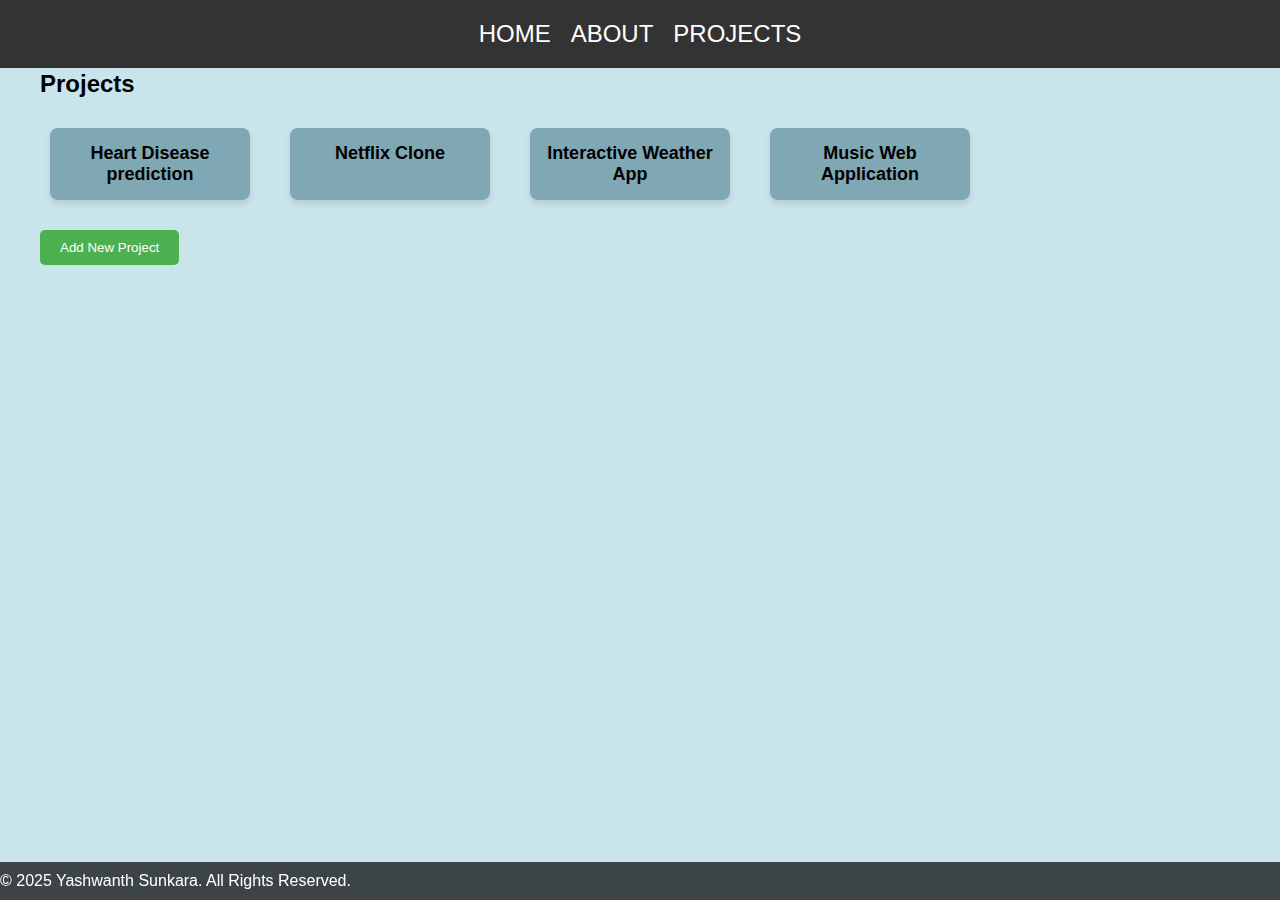
<file: projects.html>
<!DOCTYPE html>
<html lang="en">
<head>
    <meta charset="UTF-8">
    <meta name="viewport" content="width=device-width, initial-scale=1.0">
    <title>YASHWANTH SUNKARA- Projects</title>
    <link rel="stylesheet" href="styles.css">
</head>
<body>
    <!-- Navbar -->
    <nav class="navbar">
        <div class="navbar-links">
            <a href="index.html">Home</a>
            <a href="about.html">About</a>
            <a href="projects.html">Projects</a>
        </div>
    </nav>

    <!-- Projects Section -->
    <section id="projects">
        <p><h2>Projects</p></h2>
        <div id="projects-container">
            <div class="project" onclick="showProjectDetails('Heart Disease Prediction', 'Under this internship I utilized powerful stack including python, Jupyter Notebook, and IBMWatson studios collaborative environment for doing data analysis and derive actionable insights by developing a heart disease prediction machine learning project..')">
                <div class="project-title">Heart Disease prediction</div>
            </div>
            <div class="project" onclick="showProjectDetails('Netflix Clone', 'To Build a Netflix Webapplication Using Html,Css,JavaScript Technlogies.')">
                <div class="project-title">Netflix Clone</div>
            </div>
            <div class="project" onclick="showProjectDetails('Interactive Weather Application', 'Developed using HTML, CSS, JavaScript, and OpenMapAPI for fetching real-time weather data.')">
                <div class="project-title">Interactive Weather App</div>
            </div>
            <div class="project" onclick="showProjectDetails('Music WebApplication', 'I have developed a music webapplication Utilized HTML, CSS, Django framework, and SQL for the front-end and back-end we use database management.')">
                <div class="project-title">Music Web Application</div>
            </div>
        </div>
        <!-- Button to add a new project -->
        <button class="add-project-btn" onclick="showAddProjectForm()">Add New Project</button>

        <!-- Project Detail Card -->
        <div id="project-detail-container" class="project-detail-container">
            <div class="project-detail-card">
                <h3 id="project-title"></h3>
                <p id="project-description-detail"></p>
            </div>
        </div>
    </section>

    <footer>
        <p>&copy; 2025 Yashwanth Sunkara. All Rights Reserved.</p>
    </footer>
    <script src="scripts.js"></script>
</body>
</html>
</file>
<file: styles.css>
/* Global styles */
* {
    margin: 0;
    padding: 0;
    box-sizing: border-box;
    font-family: Arial, sans-serif;
}


.home-page {
    background-color: #f4f4f4;
    color: #333;
    background: url('https://img.freepik.com/premium-photo/colorful-background-with-yellow-blue-geometric-pattern_481527-25413.jpg?semt=ais_hybrid');
    background-size: cover;
    color: rgb(42, 67, 76);
    background-size: cover;
    background-position: center;
    background-repeat: no-repeat;    
}
/* Ensure other pages have no background image */
body:not(.home-page) {
    background-image: none;
    background-color: #cae4ec;
}
/* Navbar Styling */
.navbar {
    position: fixed;
    top: 0;

    width: 100%;
    background-color: #333;
    z-index: 1000;
    
    padding: 20px;
    transition: top 0.3s;
}

/* Navbar Links */
.navbar-links {
    display: flex;
    justify-content: center;
}

.navbar-links a {
    color: white;
    text-decoration: none;
    margin: 0 10px;
    font-size: 24px;
    text-transform: uppercase;

    transition: all 0.3s ease;
}

/* Hover effect */
.navbar-links a:hover {
    color: #f0f0f0;
    box-shadow: 0px 4px 6px rgba(0, 0, 0, 0.3);
    background-color: rgba(255, 255, 255, 0.1); /* Light background color on hover */
    border-radius: 4px; /* Optional: rounded corners for hover effect */
}

/* Active link state */
.navbar-links a:active {
    color: #4CAF50; /* Change color when clicked */
    background-color: rgba(76, 175, 80, 0.1); /* Light green background when clicked */
    box-shadow: 0px 2px 4px rgba(0, 0, 0, 0.2); /* Active state shadow */
}

/* Active link using JavaScript */
.navbar-links a.active {
    color: #4CAF50; /* Green when active */
    background-color: rgba(76, 175, 80, 0.1);
}

/* Home section */
#home {
    display: flex;
    flex-direction: column;
    align-items: center;
    justify-content: center;
    height: 100vh;
    text-align: center; 
    padding: 50px;
    
}
.home-text {
    width: 60%;
}
.home-text h2 {
    font-size: 40px;
    margin-bottom: 20px;
}
.home-text p {
    font-size: 18px;
    max-width: 600px;
    margin: 0 auto 30px auto;
    text-align: center;
    text-decoration: wavy;
    transition-duration: baseline;
}
.home-image {
    margin-top: 30px;
    
    
}
.home-image img {
    width: 300px;
    height: 300px;
    border-radius: 50%;
    border: 3px solid rgb(124, 167, 188);
}
.contact-info {
    margin-top: 20px;
    text-align: end;
}
.social-icons {
    margin-top: 10px;
    display: flex;
    justify-content: left;
    gap: 15px;
}
.social-icons a img {
    width: 30px;
    height: 30px;
    filter: invert(0); /* To match dark background */
}

section {
    margin: 20px;
    padding: 20px;
}
    
/* About page styles */

#about-text h2 {
    font-size: 18px;
    margin-top: 30px;
}
.education-container {
    max-width: 600px; /* Sets the width of the container */
    margin: 20px auto; /* Centers the container */
    padding: 15px;
    border: 1px solid #ccc;
    border-radius: 8px;
    background-color: #f5f5f5;
    box-shadow: 0 4px 6px rgba(0, 0, 0, 0.1);
}

.education-box {
    padding: 10px;
    margin: 10px 0;
    border: 1px solid #ccc;
    border-radius: 5px;
    cursor: pointer;
    transition: all 0.3s ease-in-out;
    text-align: center;
    background-color: #ffffff;
}

.education-box:hover {
    background-color: #ddd;
    transform: scale(1.05);
}

.education-details {
    max-width: 600px; /* Matches the education container width */
    margin: 20px auto;
    padding: 15px;
    border: 1px solid #ccc;
    border-radius: 8px;
    background-color: #fafafa;
    box-shadow: 0 4px 6px rgba(0, 0, 0, 0.1);
}

button {
    margin-top: 10px;
    padding: 8px 15px;
    border: none;
    border-radius: 5px;
    background-color: #007bff;
    color: white;
    cursor: pointer;
}

button:hover {
    background-color: #0056b3;
}

.skills {
    margin: 20px 0;
}

.skills h4 {
    font-size: 24px;
    text-align: center;
    margin-bottom: 10px;
}

.skill {
    margin-bottom: 10px; /* Space between each skill */
    text-align: center; /* Center align both title and description */
    display: flex; /* Use flexbox for aligning logo and text */
    flex-direction: column; /* Stack items vertically */
    align-items: center; /* Center align logo and text */
}

.skill h4 {
    font-size: 18px; /* Skill name font size */
    margin-bottom: 5px; /* Space between title and description */
    color: #333; /* Skill name color */
}

.skill p {
    font-size: 14px; /* Description font size */
    color: #666; /* Softer color for description */
    margin-top: 10px; /* Remove default paragraph margins */
    text-align: center; /* Center-align description */
}

.skill-logo {
    width: 40px; /* Smaller logo width */
    height: 40px; /* Smaller logo height */
    margin-bottom: 5px; /* Space below the logo */
}

/* Projects Section */
#projects h2{
    
    margin-top: 30px;
}

#projects-container {
    display: flex;
    gap: 20px;
    flex-wrap: wrap;
    margin-top: 20px;
}

.project {
    background: #7fa8b4;
    padding: 15px;
    border-radius: 8px;
    box-shadow: 0 4px 6px rgba(0, 0, 0, 0.1);
    cursor: pointer;
    transition: transform 0.3s ease, background-color 0.3s ease;
    width: 200px;
    margin: 10px;
    position: center;
}
.project:hover {
    transform: translateY(-5px);
    background-color: #dfe7e8;
}

.project-title {
    font-size: 18px;
    
    font-weight: bold;
    text-align: center;
}
/* Project Section Styling */
.add-project-btn {
    margin-top: 20px;
    padding: 10px 20px;
    background-color: #4CAF50;
    color: white;
    border: none;
    cursor: pointer;
}

.add-project-btn:hover {
    background-color: #45a049;
}

/* Project Detail Container */
.project-detail-container {
    position: center;
    top: 100px;
    right: 20px;
    width: 300px;
    background: #f5f7f7;
    padding: 15px;
    border-radius: 8px;
    box-shadow: 0 4px 8px rgba(0, 0, 0, 0.2);
    display: none; /* Initially hidden */
    margin-top: 100px;
}

.project-detail-card h3 {
    margin: 0;
    font-size: 20px;
    margin-bottom: 10px;
    color: #444;
}

.project-detail-card p {
    font-size: 14px;
    line-height: 1.6;
}

/* Footer styles */
footer {
    background-color: #727070;
    color: white;
    text-align: left;
    margin-top: 20px;
    background: rgba(0, 0, 0, 0.7);
    padding: 10px 0;
    position: fixed;
    bottom: 0;
    
    width: 100%;
    margin-top: 50px;
    
}
</file>
